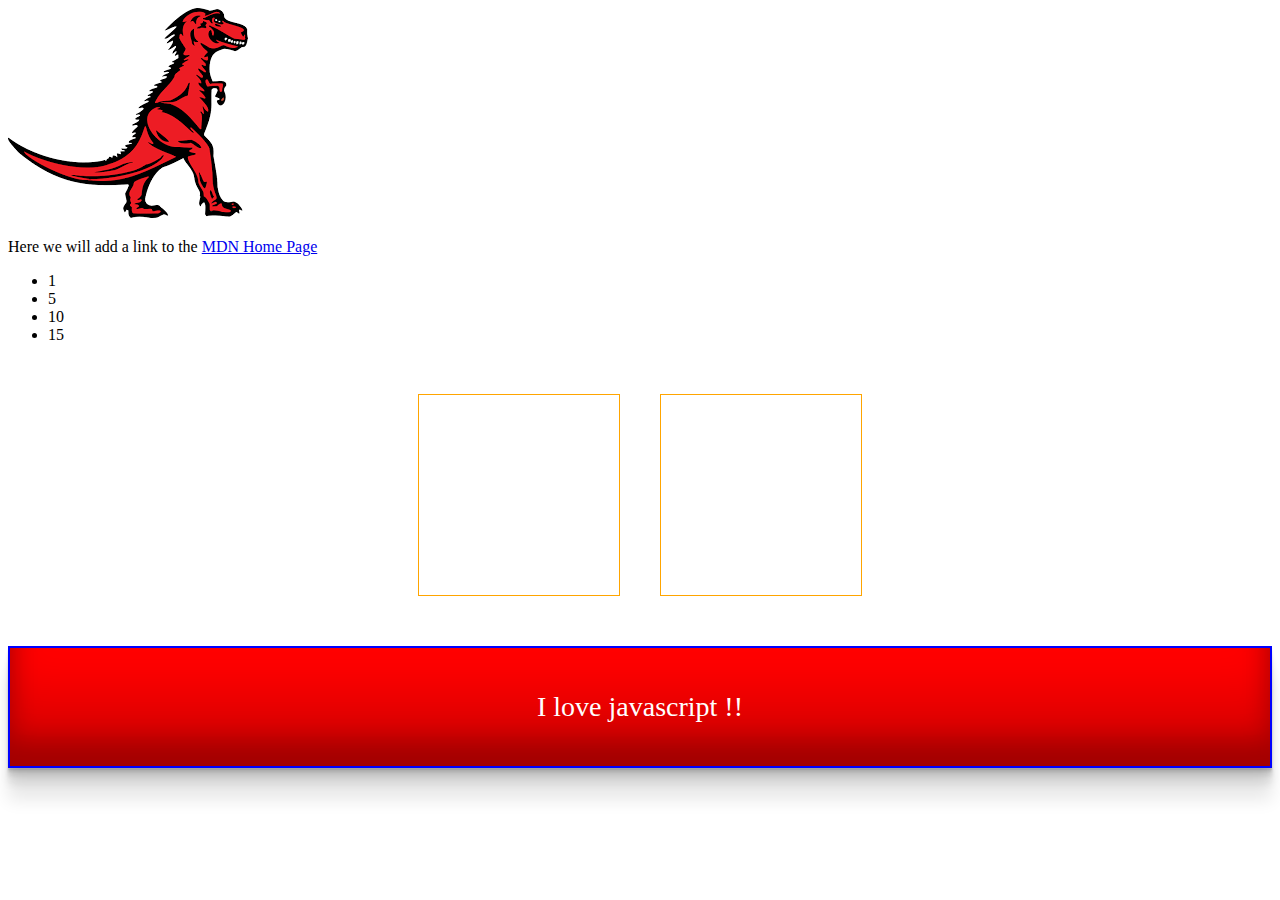
<file: le-dom/index.html>
<!DOCTYPE html>
<html>
  <head>
    <meta charset="utf-8" />

    <meta name="viewport" content="width=device-width, initial-scale=1.0" />

    <title>Simple DOM example</title>

    <link rel="stylesheet" href="./assets/css/app.css" />
  </head>
  <body>
    <article></article>
    <section>
      <img
        src="./assets/img/dinosaur.png"
        alt="A red Tyrannosaurus Rex: A two legged dinosaur standing upright like a human, with small arms, and a large head with lots of sharp teeth."
      />
      <p id="monId">
        Here we will add a link to the
        <a class="ma-super-classe" href="https://www.mozilla.org/"
          >Mozilla homepage</a
        >
      </p>
    </section>

    <ul>
      <li>1</li>

      <li>5</li>

      <li>10</li>

      <li>15</li>
    </ul>
    <div class="container">
      <div class="orange orange-bg"></div>
      <div class="orange white-bg"></div>
    </div>
    <script src="./assets/js/app.js"></script>
  </body>
</html>
</file>
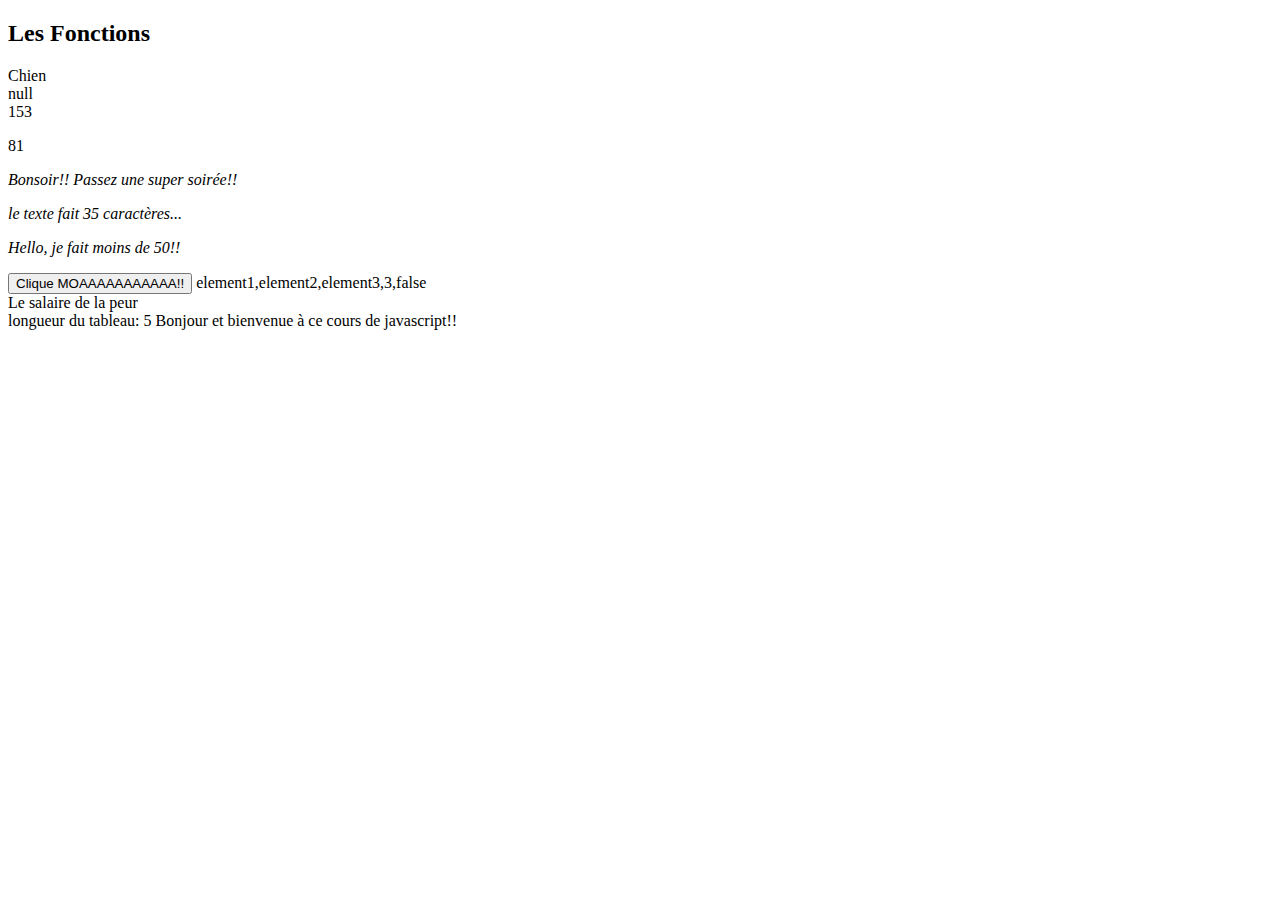
<file: assets/css/index.html>
<!DOCTYPE html>
<html lang="fr">
  <head>
    <meta charset="UTF-8" />
    <meta http-equiv="X-UA-Compatible" content="IE=edge" />
    <meta name="viewport" content="width=device-width, initial-scale=1.0" />
    <title>Javascript</title>
  </head>
  <body>
    <article></article>
    <button class="super-unique">Clique MOAAAAAAAAAAA!!</button>

    <script src="js/app.js"></script>
    <script>
      document.write("Bonjour et bienvenue à ce cours de javascript!!");
    </script>
  </body>
</html>
</file>
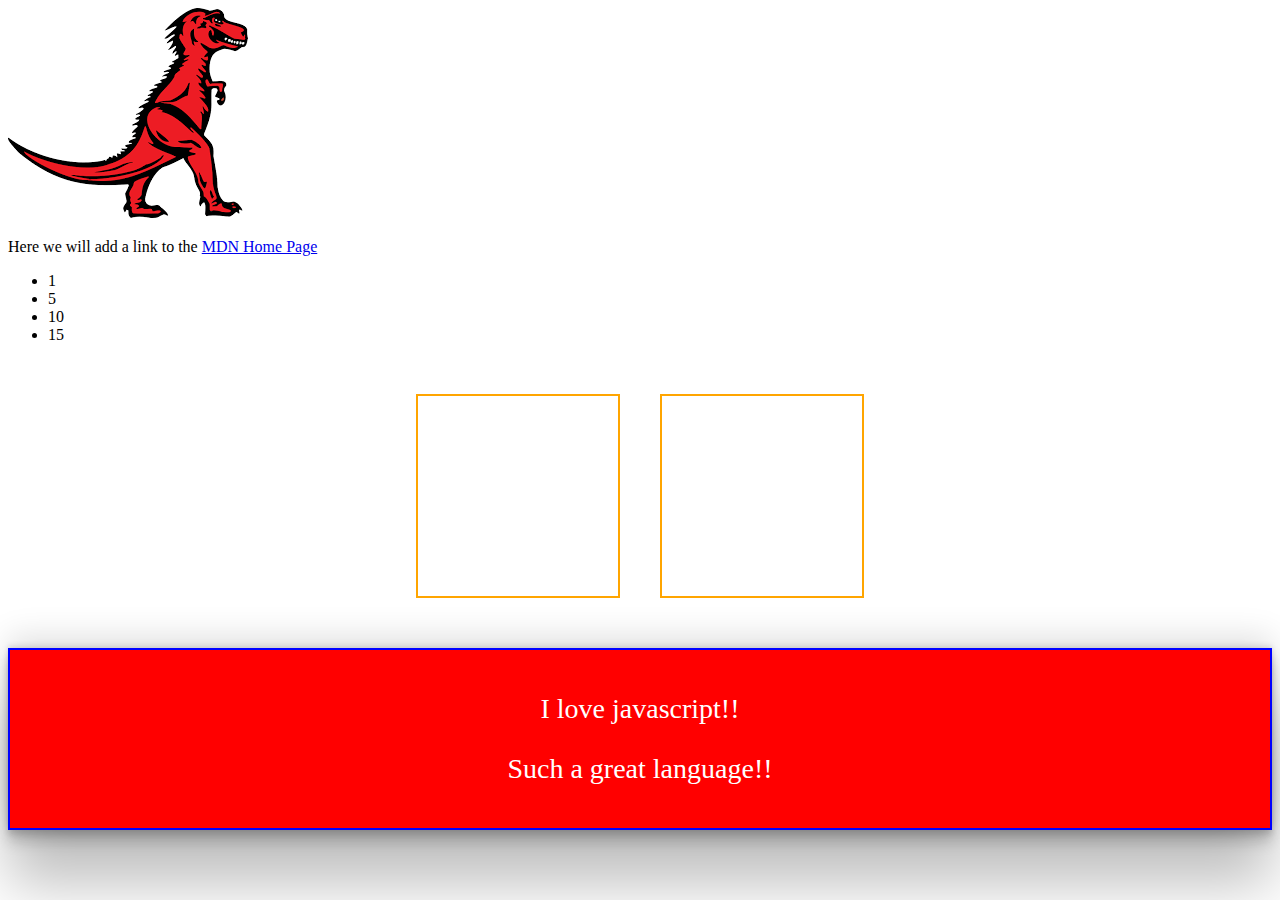
<file: le-dom/exo.html>
<!DOCTYPE html>
<html>
  <head>
    <meta charset="UTF-8" />
    <meta http-equiv="X-UA-Compatible" content="IE=edge" />
    <meta name="viewport" content="width=device-width, initial-scale=1.0" />
    <title>Simple DOM example</title>
    <link rel="stylesheet" href="./assets/css/exo.css" />
    <!--
    <style>
     .highlight {
     color: white;
     background-color: black;
     padding: 10px;
     width: 250px;
     text-align: center;
     }
     .red-banner {
       background: #ff0000;
       color: #fff;
       padding: 15px;
       text-align: center;
       font-size: 28px;
       box-shadow: rgba(50, 50, 93, 0.25) 0px 50px 100px -20px, rgba(0, 0, 0, 0.3) 0px 30px 60px -30px, rgba(10, 37, 64, 0.35) 0px -2px 6px 0px inset;
     }
    </style>
    -->
  </head>
  <body>
    <section>
      <img
        src="./assets/img/dinosaur.png"
        alt="A red Tyrannosaurus Rex: A two legged dinosaur standing upright like a human, with small arms, and a large head with lots of sharp teeth."
      />
      <p id="monId">
        Here we will add a link to the
        <a class="ma-super-classe" href="https://www.mozilla.org/"
          >Mozilla homepage</a
        >
      </p>
    </section>

    <ul>
      <li>1</li>
      <li>5</li>
      <li>10</li>
      <li>15</li>
    </ul>

    <div class="flashing-lights-container">
      <div class="flashing-light white-bkg"></div>
      <div class="flashing-light white-bkg"></div>
    </div>

    <script src="./assets/js/exo.js"></script>
  </body>
</html>
</file>
<file: le-dom/assets/css/app.css>
.red-banner {
  background-color: red;
  color: white;
  padding: 15px;
  text-align: center;
  font-size: 28px;
  box-shadow: rgba(0, 0, 0, 0.17) 0px -23px 25px 0px inset,
    rgba(0, 0, 0, 0.15) 0px -36px 30px 0px inset,
    rgba(0, 0, 0, 0.1) 0px -79px 40px 0px inset, rgba(0, 0, 0, 0.06) 0px 2px 1px,
    rgba(0, 0, 0, 0.09) 0px 4px 2px, rgba(0, 0, 0, 0.09) 0px 8px 4px,
    rgba(0, 0, 0, 0.09) 0px 16px 8px, rgba(0, 0, 0, 0.09) 0px 32px 16px;
}

.blue-border {
  border: 2px solid blue;
}
.container {
  margin: 50px 0;

  display: flex;
  justify-content: center;
  align-items: center;
}

.orange {
  margin: 0 20px;
  padding: 0;
  width: 200px;
  height: 200px;
  border: 1px solid orange;
}
.orange-bg {
  background: orange;
}
.white-bg {
  background: white;
}
</file>
<file: le-dom/assets/css/exo.css>
.red-banner {
  background: #ff0000;
  color: #fff;
  padding: 15px;
  text-align: center;
  font-size: 28px;
  box-shadow: rgba(0, 0, 0, 0.25) 0px 54px 55px,
    rgba(0, 0, 0, 0.12) 0px -12px 30px, rgba(0, 0, 0, 0.12) 0px 4px 6px,
    rgba(0, 0, 0, 0.17) 0px 12px 13px, rgba(0, 0, 0, 0.09) 0px -3px 5px;
}

.blue-border {
  border: 2px solid #0000ff;
}
.flashing-lights-container {
  margin: 50px 0;
  padding: 0;
  display: flex;
  flex-direction: row;
  justify-content: center;
  align-items: center;
}
.flashing-light {
  margin: 0 20px;
  padding: 0;
  width: 200px;
  height: 200px;
  border: 2px solid orange;
  background: #fff;
}
.orange-bkg {
  background: orange !important;
}
</file>
